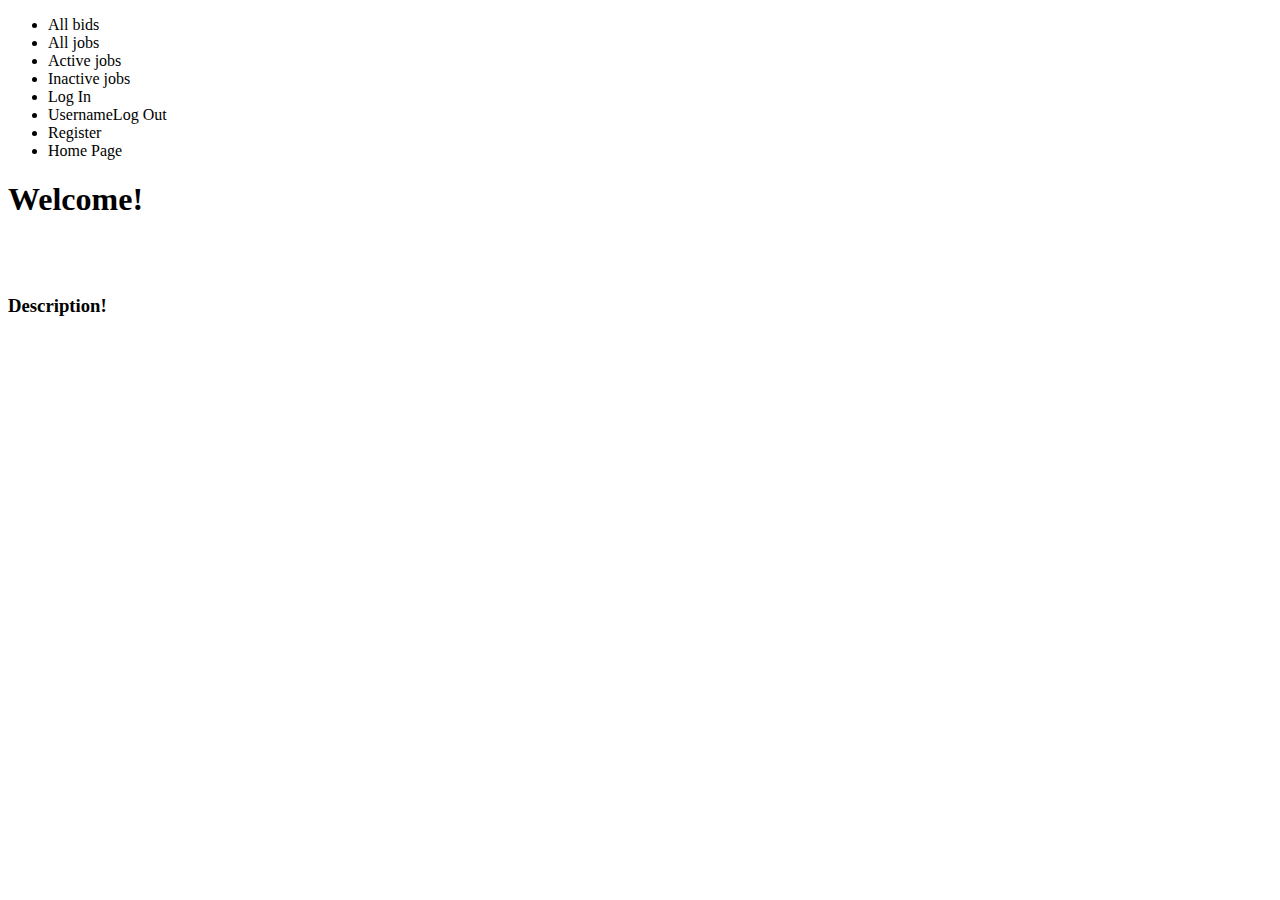
<file: project2AnaYohan/target/classes/templates/index.html>
<!DOCTYPE html>
<html xmlns:th="http://www.thymeleaf.org" xmlns:sec="http://www.thymeleaf.org/thymeleaf-extras-springsecurity3">
<head>
	<link rel="stylesheet" 
		th:href="@{/css/styles.css}" type="text/css"/>
	<link rel="stylesheet" 
		th:href="@{/css/flag-icon-css.css}" type="text/css"/>
	<title>Welcome</title>
	<meta charset="utf-8"/>
</head>
<body>

	<header>
	
		<nav> 
		    <ul id="menu">
				<li><a class="button" th:href="@{'/bids'}"><span th:text="#{bid.allbids}">All bids</span></a></li>
				<li><a class="button" th:href="@{'/jobs'}"><span th:text="#{job.alljobs}">All jobs</span></a></li>
				<li><a class="button" th:href="@{'/activejobs'}"><span th:text="#{job.activejobs}">Active jobs</span></a></li>
				<li><a class="button" th:href="@{'/inactivejobs'}"><span th:text="#{job.inactivejobs}">Inactive jobs</span></a></li>
				<li class="login" sec:authorize="!isAuthenticated()"><a class="button" th:href="@{'/login'}"><span th:text="#{form.login}">Log In</span></a></li>							
				<li class="logout" sec:authorize="isAuthenticated()"><span sec:authentication="name">Username</span><a class="button" th:href="@{'/logout'}"><span th:text="#{form.logout}">Log Out</span></a></li>
				<li sec:authorize="!isAuthenticated()"><a class="button" th:href="@{'/newuser'}"><span th:text="#{form.register}">Register</span></a></li>
				<li sec:authorize="isAuthenticated()"><a class="button" th:href="@{'/user'}"><span th:text="#{form.user}">Home Page</span></a></li>					
			</ul>
		</nav>
	
	</header>
	
	<main>
		<h1><span th:text="#{index.welcome}">Welcome!</span></h1>
		<br>
		<br>
		<h3><span th:text="#{index.description}">Description!</span></h3>
	</main>
	
	<footer>
	<a th:href="@{/?lang=fr}"><i class="flag-icon flag-icon-fr"></i></a>
		<a th:href="@{/?lang=ie}"><i class="flag-icon flag-icon-ie"></i></a>&nbsp;
		<a th:href="@{/?lang=es}"><i class="flag-icon flag-icon-es"></i></a>&nbsp;
		
	</footer>
	
</body>
</html>
</file>
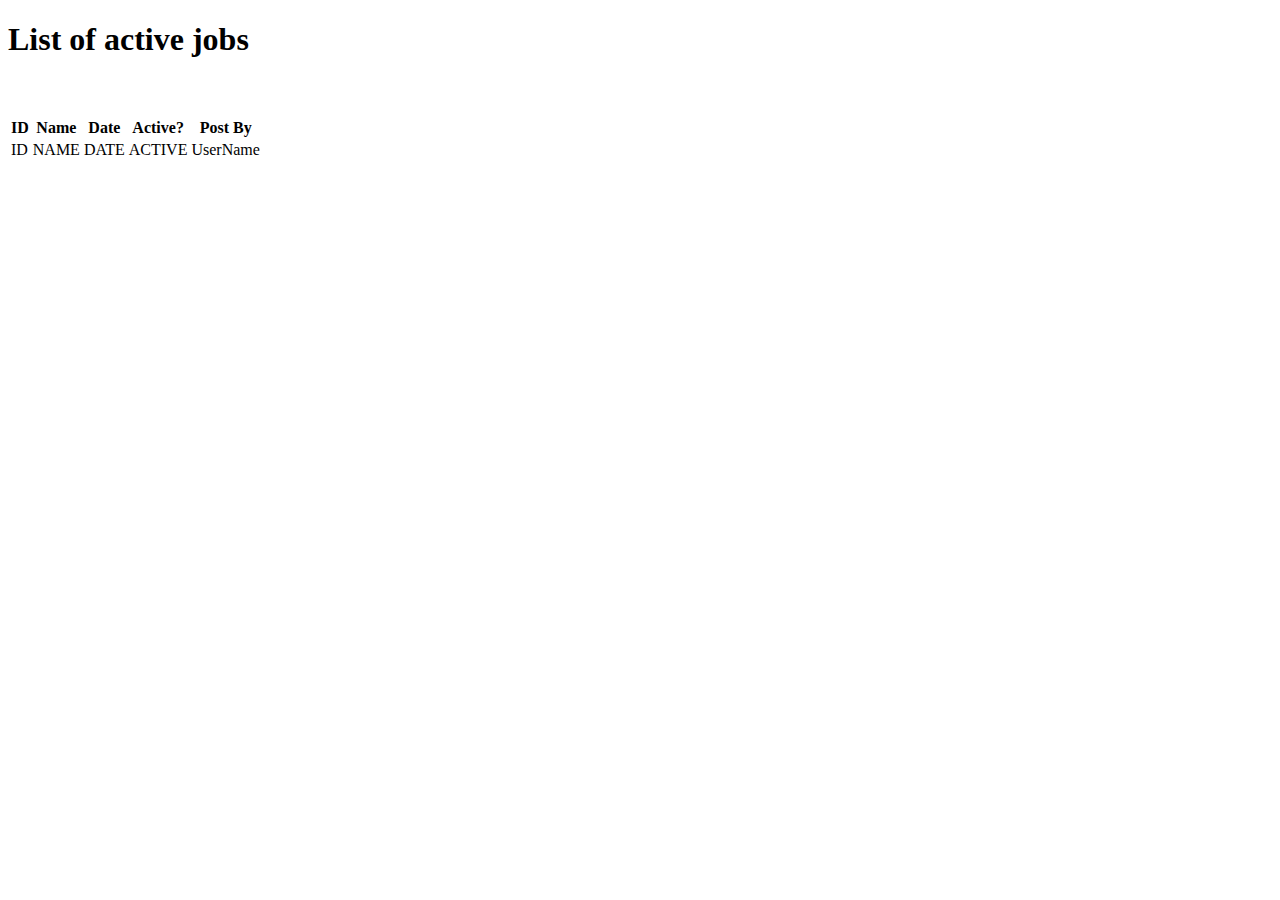
<file: consumingRestAPI/target/classes/templates/activejobs.html>
<!DOCTYPE html>
<html xmlns:th="http://www.thymeleaf.org" xmlns:sec="http://www.thymeleaf.org/thymeleaf-extras-springsecurity3">
	<head>
		<link rel="stylesheet" 
			th:href="@{/css/styles.css}" type="text/css"/>

		<title>Active jobs</title>
		<meta charset="utf-8"/>
	</head>
	<body>
			<h1>List of active jobs</h1>
			<br>
			<br>
			<table>
			<tr>
				<th>ID</th>
				<th>Name</th>
				<th>Date</th>
				<th>Active?</th>
				<th>Post By</th>
			</tr>
			
			<tr th:each="job : ${activejobs}">
				<td th:text="${job.jobId}">ID</td>
				<td th:text="${job.jobName}">NAME</td>
				<td th:text="${job.jobFirstpublished}">DATE</td>
				<td th:text="${job.jobActive}">ACTIVE</td>
				<td th:text="${job.user.userName}">UserName</td>
			</tr>
			</table>
	</body>
</html>
</file>
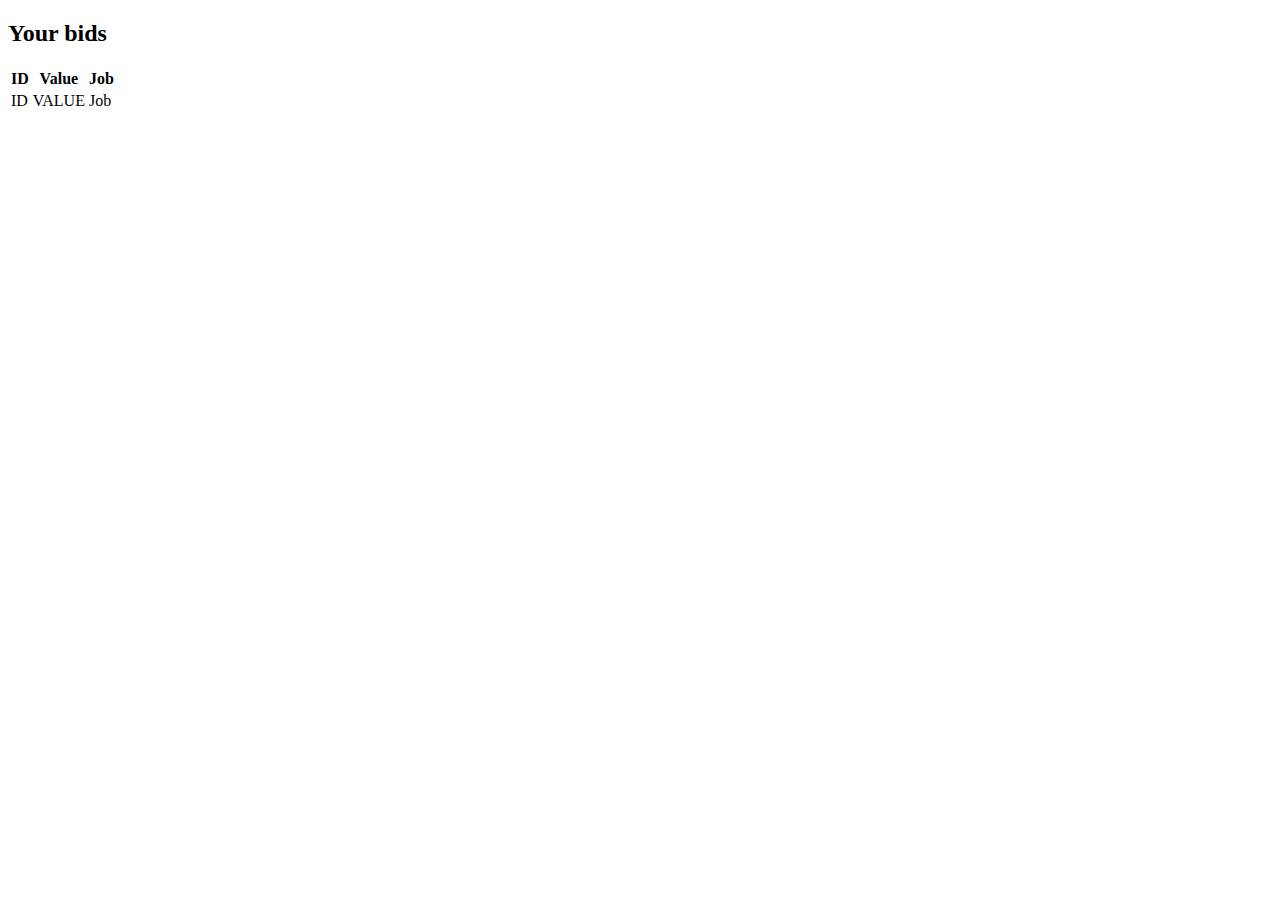
<file: consumingRestAPI/target/classes/templates/bids.html>
<!DOCTYPE html>
<html xmlns:th="http://www.thymeleaf.org" xmlns:sec="http://www.thymeleaf.org/thymeleaf-extras-springsecurity3">
	<head>
		<link rel="stylesheet" 
			th:href="@{/css/styles.css}" type="text/css"/>
		<title>Active jobs</title>
		<meta charset="utf-8"/>
	</head>
	
	<body>
	<h2>Your bids</h2>
			<table>
			<tr>
				<th >ID</th>
				<th >Value</th>
				<th >Job</th>
			</tr>
			
			<tr th:each="bid : ${bids}">
				<td th:text="${bid.bidId}">ID</td>
				<td th:text="${bid.bidValue}">VALUE</td>
				<td th:text="${bid.job.jobName}">Job</td>
			</tr>
			</table>
	</body>
</html>
</file>
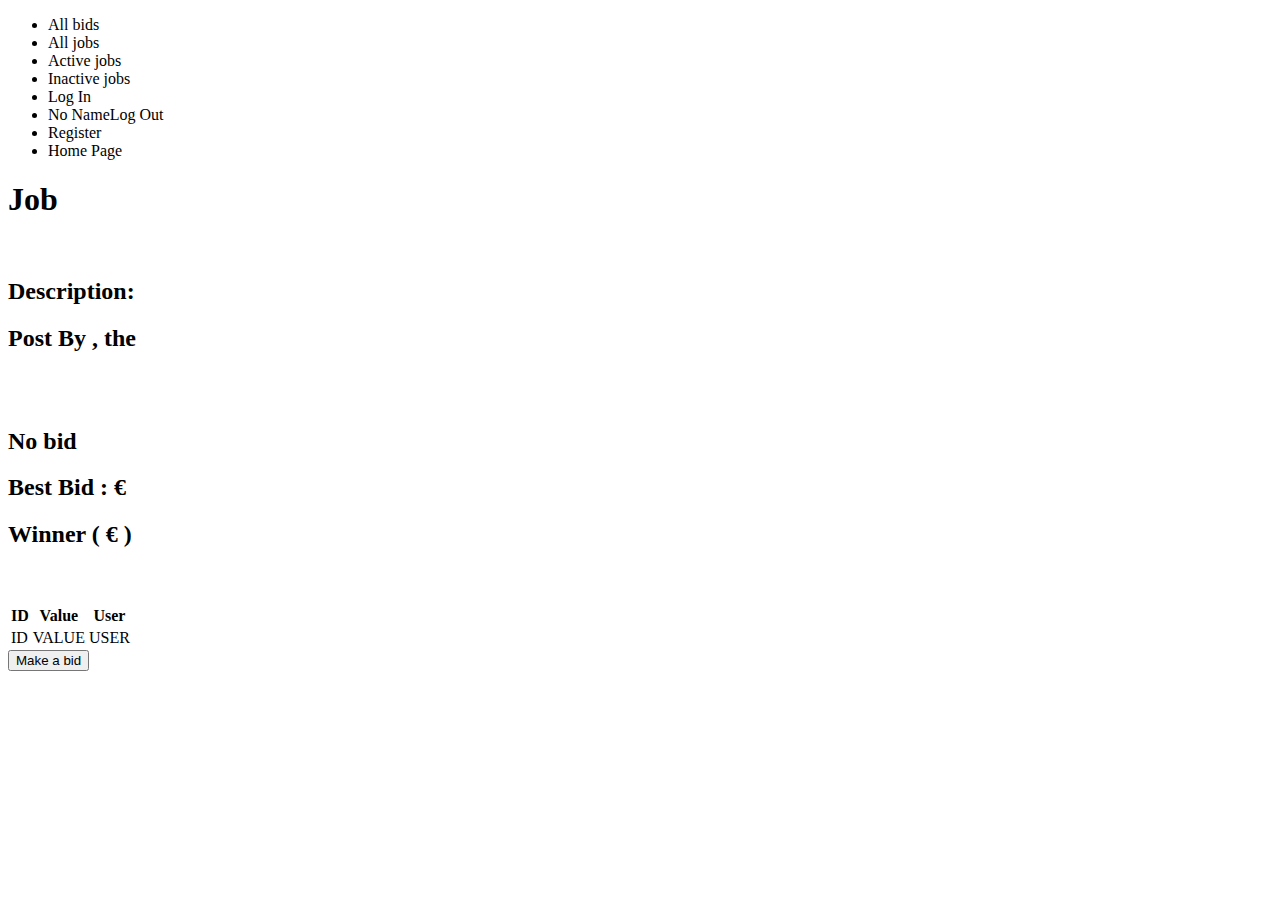
<file: project2AnaYohan/target/classes/templates/job.html>
<!DOCTYPE html>
<html xmlns:th="http://www.thymeleaf.org" xmlns:sec="http://www.thymeleaf.org/thymeleaf-extras-springsecurity3">
<head>
	<link rel="stylesheet" 
		th:href="@{/css/styles.css}" type="text/css"/>
	<link rel="stylesheet" 
		th:href="@{/css/flag-icon-css.css}" type="text/css"/>
	<title>Job Description</title>
	<meta charset="utf-8"/>
</head>
<body>

	<header>
	
		<nav> 
		    <ul id="menu">
				<li><a class="button" th:href="@{'/bids'}"><span th:text="#{bid.allbids}">All bids</span></a></li>
				<li><a class="button" th:href="@{'/jobs'}"><span th:text="#{job.alljobs}">All jobs</span></a></li>
				<li><a class="button" th:href="@{'/activejobs'}"><span th:text="#{job.activejobs}">Active jobs</span></a></li>
				<li><a class="button" th:href="@{'/inactivejobs'}"><span th:text="#{job.inactivejobs}">Inactive jobs</span></a></li>
				<li class="login"sec:authorize="!isAuthenticated()"><a class="button" th:href="@{'/login'}"><span th:text="#{form.login}">Log In</span></a></li>							
				<li sec:authorize="isAuthenticated()"><span sec:authentication="name">No Name</span><a class="buttonLO" th:href="@{'/logout'}"><span th:text="#{form.logout}">Log Out</span></a></li>
				<li sec:authorize="!isAuthenticated()"><a class="button" th:href="@{'/newuser'}"><span th:text="#{form.register}">Register</span></a></li>
				<li sec:authorize="isAuthenticated()"><a class="button" th:href="@{'/user'}"><span th:text="#{form.user}">Home Page</span></a></li>	
			</ul>
		</nav>
	
	</header>
	
	<main>
		<h1><span th:text="#{job.job}">Job</span></h1>
		<h1><span th:text="${job.jobName}"></span></h1>
		<br>
		<h2><span th:text="#{job.description}">Description</span>: </h2>
		<span th:text="${job.jobDescription}"></span>
		<h2><span th:text="#{job.postby}">Post By</span> <span th:text="${job.user.userName}"></span> <span th:text="${job.user.userLastname}"></span>, <span th:text="#{job.the}">the</span> <span th:text="${job.jobFirstpublished}"></span> </h2>
		<br>
		<br>
		<h2 th:if="${nobid}"><span th:text="#{bid.nobid}">No bid</span></h2>
		<h2 th:if="${job.jobActive and !nobid}"><span th:text="#{bid.bestbid}">Best Bid</span> : €<span th:text="${bestbid.bidValue}"></span></h2>
		<h2 th:if="${!job.jobActive and !nobid}"><span th:text="#{job.winner}">Winner</span> <span th:text="${bestbid.user.userName}"></span> ( €<span th:text="${bestbid.bidValue}"></span> )</h2>
		<br>
		<br>
		<table>
		<tr>
			<th th:text="#{bid.id}">ID</th>
			<th th:text="#{bid.value}">Value</th>
			<th th:text="#{bid.user}">User</th>
		</tr>
		
		<tr th:each="bid : ${job.bids}">
			<td th:text="${bid.bidId}">ID</td>
			<td th:text="${bid.bidValue}">VALUE</td>
			<td th:text="${bid.user.userName}">USER</td>
		</tr>
		</table>
		<a th:if="${job.jobActive}" th:href="@{'/user/newbid'}"><button type="button"><span th:text="#{bid.makebid}">Make a bid</span></button></a><br>
	</main>
	
	<footer>
		<a th:href="@{/job?lang=ie}"><i class="flag-icon flag-icon-ie"></i></a>
		<a th:href="@{/job?lang=ie}"><i class="flag-icon flag-icon-es"></i></a>&nbsp;
		<a th:href="@{/job?lang=ie}"><i class="flag-icon flag-icon-fr"></i></a>&nbsp;
	</footer>
	
</body>
</html>
</file>
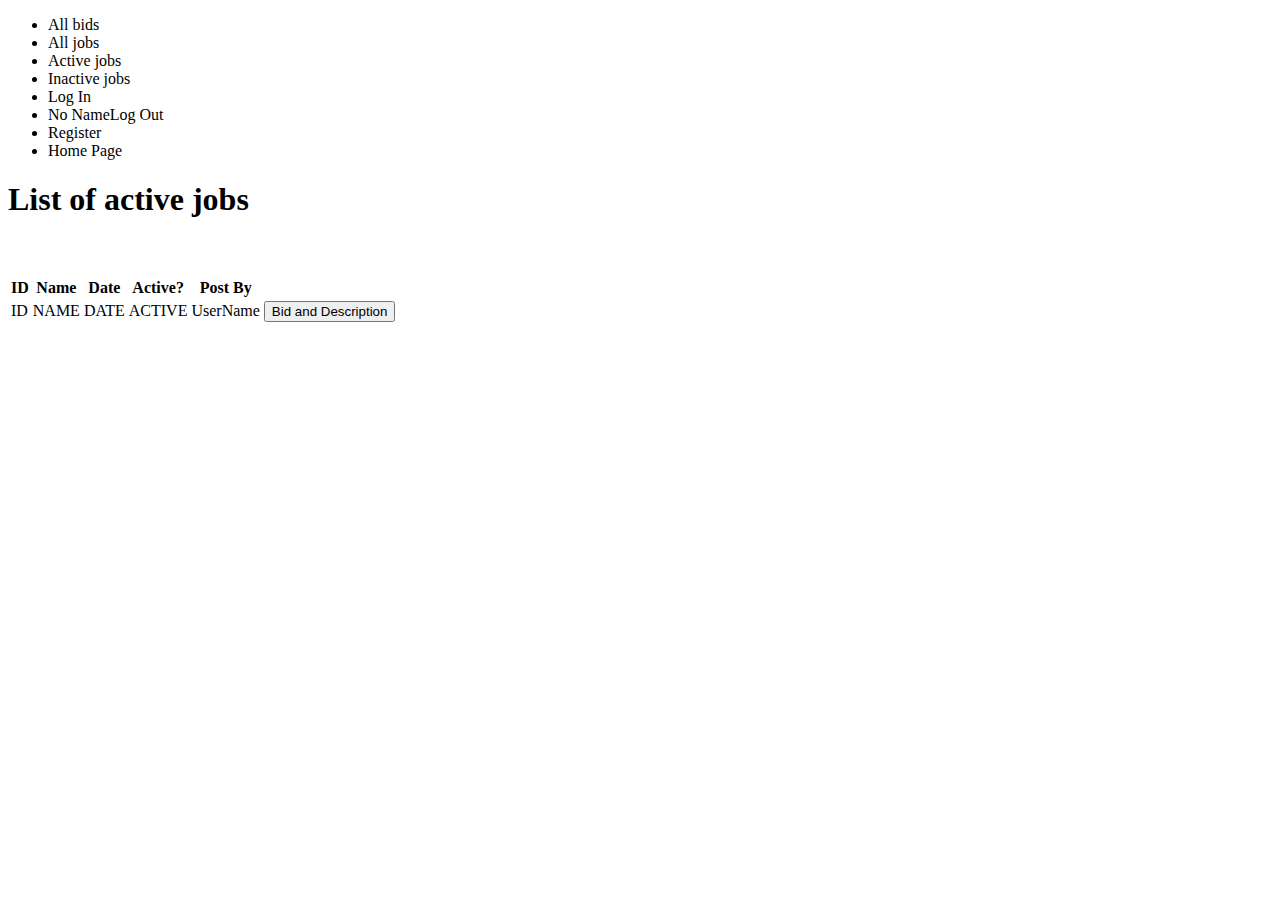
<file: project2AnaYohan/target/classes/templates/list_activejobs.html>
<!DOCTYPE html>
<html xmlns:th="http://www.thymeleaf.org" xmlns:sec="http://www.thymeleaf.org/thymeleaf-extras-springsecurity3">
<head>
	<link rel="stylesheet" 
		th:href="@{/css/styles.css}" type="text/css"/>
	<link rel="stylesheet" 
		th:href="@{/css/flag-icon-css.css}" type="text/css"/>
	<title>Active jobs</title>
	<meta charset="utf-8"/>
</head>
<body>
	<header>
	
		<nav> 
		    <ul id="menu">
				<li><a class="button" th:href="@{'/bids'}"><span th:text="#{bid.allbids}">All bids</span></a></li>
				<li><a class="button" th:href="@{'/jobs'}"><span th:text="#{job.alljobs}">All jobs</span></a></li>
				<li class="selected"><a class="button" th:href="@{'/activejobs'}"><span th:text="#{job.activejobs}">Active jobs</span></a></li>
				<li><a class="button" th:href="@{'/inactivejobs'}"><span th:text="#{job.inactivejobs}">Inactive jobs</span></a></li>
				<li class="login" sec:authorize="!isAuthenticated()"><a class="button" th:href="@{'/login'}"><span th:text="#{form.login}">Log In</span></a></li>							
				<li class="logout" sec:authorize="isAuthenticated()"><span sec:authentication="name">No Name</span><a class="button" th:href="@{'/logout'}"><span th:text="#{form.logout}">Log Out</span></a></li>
				<li sec:authorize="!isAuthenticated()"><a class="button" th:href="@{'/newuser'}"><span th:text="#{form.register}">Register</span></a></li>
				<li sec:authorize="isAuthenticated()"><a class="button" th:href="@{'/user'}"><span th:text="#{form.user}">Home Page</span></a></li>	
					
			</ul>
		</nav>
	
	</header>
	
	<main>
		<h1><span th:text="#{job.activejobs}">List of active jobs</span></h1>
		<br>
		<br>
		<table>
		<tr>
			<th th:text="#{job.id}">ID</th>
			<th th:text="#{job.name}">Name</th>
			<th th:text="#{job.date}">Date</th>
			<th th:text="#{job.active}">Active?</th>
			<th th:text="#{job.postby}">Post By</th>
		</tr>
		
		<tr th:each="job : ${jobs}">
			<td th:text="${job.jobId}">ID</td>
			<td th:text="${job.jobName}">NAME</td>
			<td th:text="${job.jobFirstpublished}">DATE</td>
			<td th:text="${job.jobActive}">ACTIVE</td>
			<td th:text="${job.user.userName}">UserName</td>
			<td><a th:href="@{'/job/' + ${job.jobId}}"><button type="button"><span th:text="#{job.button}">Bid and Description</span></button></a></td>
		</tr>
		</table>
	</main>
	
	<footer>
		<a th:href="@{/activejobs/?lang=es}"><i class="flag-icon flag-icon-es"></i></a>&nbsp;
		<a th:href="@{/activejobs/?lang=fr}"><i class="flag-icon flag-icon-fr"></i></a>&nbsp;
		<a th:href="@{/activejobs/?lang=ie}"><i class="flag-icon flag-icon-ie"></i></a>
	</footer>
</body>
</html>
</file>
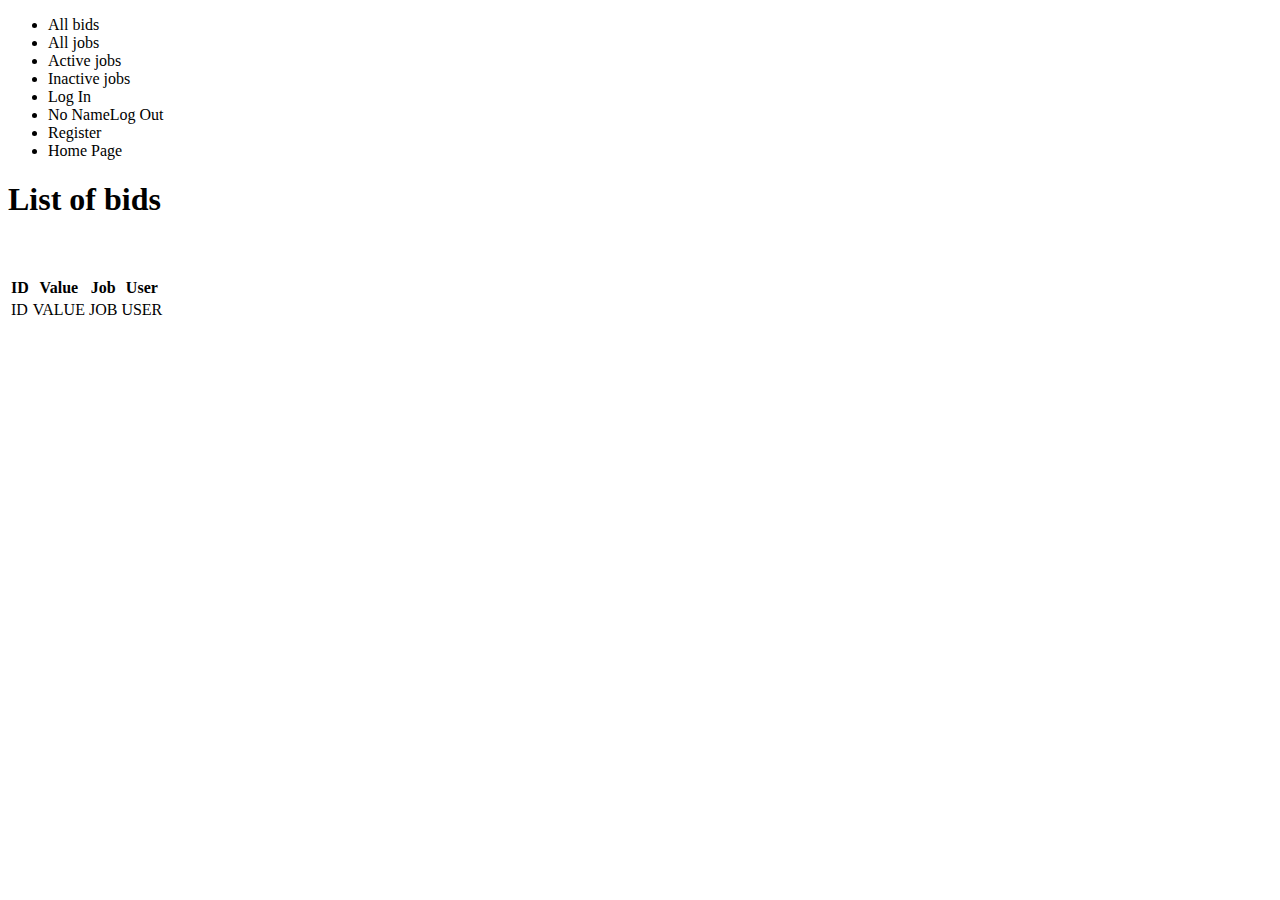
<file: project2AnaYohan/target/classes/templates/list_bids.html>
<!DOCTYPE html>
<html xmlns:th="http://www.thymeleaf.org" xmlns:sec="http://www.thymeleaf.org/thymeleaf-extras-springsecurity3">
<head>
	<link rel="stylesheet" 
		th:href="@{/css/styles.css}" type="text/css"/>
	<link rel="stylesheet" 
		th:href="@{/css/flag-icon-css.css}" type="text/css"/>
	<title>Bids</title>
	<meta charset="utf-8"/>
</head>
<body>

	<header>
	
		<nav> 
		    <ul id="menu">
				<li class="selected"><a class="button" th:href="@{'/bids'}"><span th:text="#{bid.allbids}">All bids</span></a></li>
				<li><a class="button" th:href="@{'/jobs'}"><span th:text="#{job.alljobs}">All jobs</span></a></li>
				<li><a class="button" th:href="@{'/activejobs'}"><span th:text="#{job.activejobs}">Active jobs</span></a></li>
				<li><a class="button" th:href="@{'/inactivejobs'}"><span th:text="#{job.inactivejobs}">Inactive jobs</span></a></li>
				<li class="login" sec:authorize="!isAuthenticated()"><a class="button" th:href="@{'/login'}"><span th:text="#{form.login}">Log In</span></a></li>							
				<li class="logout" sec:authorize="isAuthenticated()"><span sec:authentication="name">No Name</span><a class="button" th:href="@{'/logout'}"><span th:text="#{form.logout}">Log Out</span></a></li>
				<li sec:authorize="!isAuthenticated()"><a class="button" th:href="@{'/newuser'}"><span th:text="#{form.register}">Register</span></a></li>
				<li sec:authorize="isAuthenticated()"><a class="button" th:href="@{'/user'}"><span th:text="#{form.user}">Home Page</span></a></li>		
			</ul>
		</nav>
	
	</header>
	
	<main>
		<h1><span th:text="#{bid.listbids}">List of bids</span></h1>
		<br>
		<br>
		<table>
		<tr>
			<th th:text="#{bid.id}">ID</th>
			<th th:text="#{bid.value}">Value</th>
			<th th:text="#{bid.job}">Job</th>
			<th th:text="#{bid.user}">User</th>
		</tr>
		
		<tr th:each="bid : ${bids}">
			<td th:text="${bid.bidId}">ID</td>
			<td th:text="${bid.bidValue}">VALUE</td>
			<td th:text="${bid.job.jobName}">JOB</td>
			<td th:text="${bid.user.userName}">USER</td>
		</tr>
		</table>
	</main>
	
	<footer>
		<a th:href="@{/bids/?lang=es}"><i class="flag-icon flag-icon-es"></i></a>&nbsp;
		<a th:href="@{/bids/?lang=fr}"><i class="flag-icon flag-icon-fr"></i></a>&nbsp;
		<a th:href="@{/bids/?lang=ie}"><i class="flag-icon flag-icon-ie"></i></a>
	</footer>
</body>
</html>
</file>
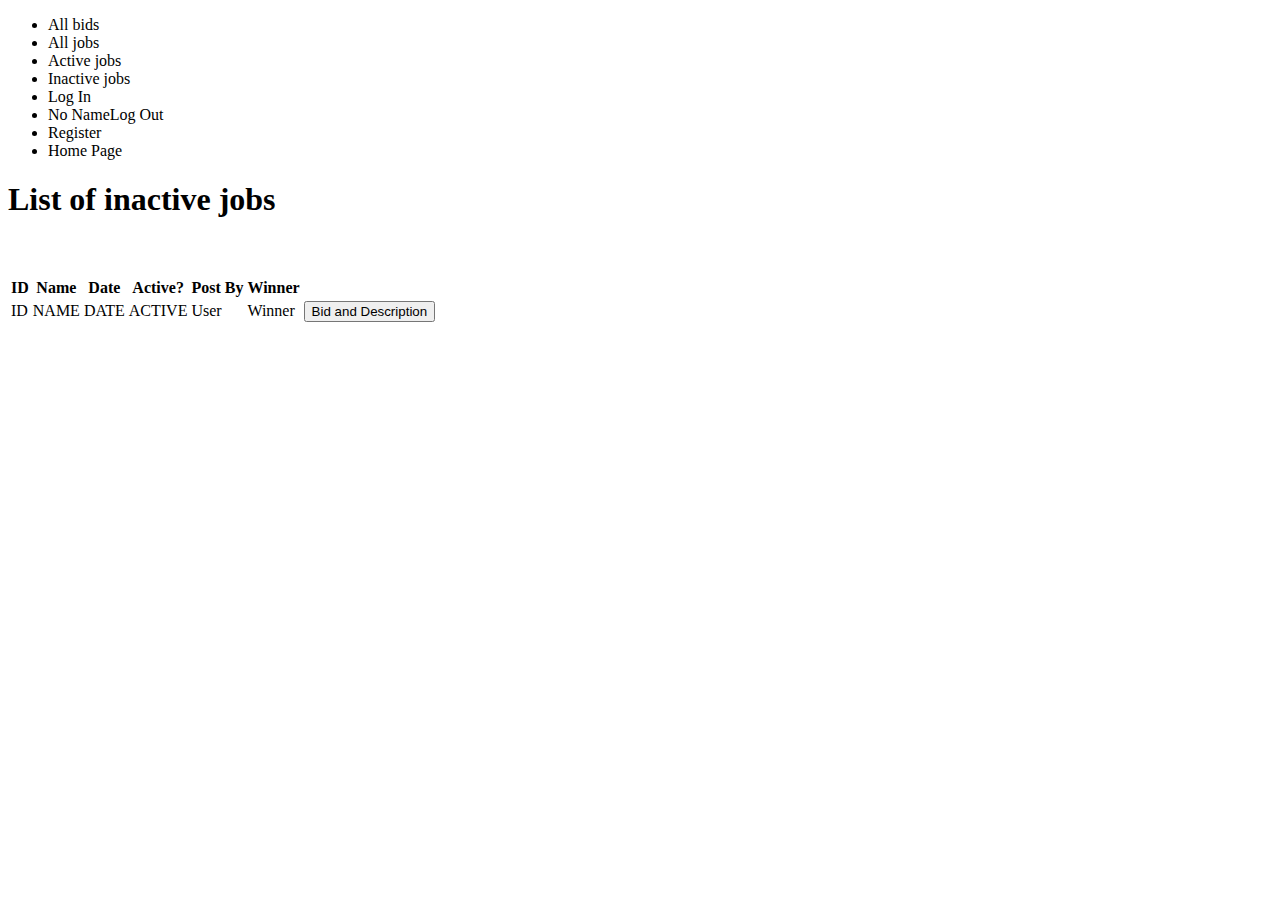
<file: project2AnaYohan/target/classes/templates/list_inactivejobs.html>
<!DOCTYPE html>
<html xmlns:th="http://www.thymeleaf.org" xmlns:sec="http://www.thymeleaf.org/thymeleaf-extras-springsecurity3">
<head>
	<link rel="stylesheet" 
		th:href="@{/css/styles.css}" type="text/css"/>
	<link rel="stylesheet" 
		th:href="@{/css/flag-icon-css.css}" type="text/css"/>
	<title>Inactive jobs</title>
	<meta charset="utf-8"/>
</head>
<body>

	<header>
	
		<nav> 
		    <ul id="menu">
				<li><a class="button" th:href="@{'/bids'}"><span th:text="#{bid.allbids}">All bids</span></a></li>
				<li><a class="button" th:href="@{'/jobs'}"><span th:text="#{job.alljobs}">All jobs</span></a></li>
				<li><a class="button" th:href="@{'/activejobs'}"><span th:text="#{job.activejobs}">Active jobs</span></a></li>
				<li class="selected"><a class="button" th:href="@{'/inactivejobs'}"><span th:text="#{job.inactivejobs}">Inactive jobs</span></a></li>
				<li class="login" sec:authorize="!isAuthenticated()"><a class="button" th:href="@{'/login'}"><span th:text="#{form.login}">Log In</span></a></li>							
				<li class="logout" sec:authorize="isAuthenticated()"><span sec:authentication="name">No Name</span><a class="button" th:href="@{'/logout'}"><span th:text="#{form.logout}">Log Out</span></a></li>
				<li sec:authorize="!isAuthenticated()"><a class="button" th:href="@{'/newuser'}"><span th:text="#{form.register}">Register</span></a></li>
				<li sec:authorize="isAuthenticated()"><a class="button" th:href="@{'/user'}"><span th:text="#{form.user}">Home Page</span></a></li>	
					
			</ul>
		</nav>
	
	</header>
	
	<main>
		<h1><span th:text="#{job.inactivejobs}">List of inactive jobs</span></h1>
		<br>
		<br>
		<table>
		<tr>
			<th th:text="#{job.id}">ID</th>
			<th th:text="#{job.name}">Name</th>
			<th th:text="#{job.date}">Date</th>
			<th th:text="#{job.active}">Active?</th>
			<th th:text="#{job.postby}">Post By</th>
			<th th:text="#{job.winner}">Winner</th>
		</tr>
		
		<tr th:each="job : ${jobs}">
			<td th:text="${job.jobId}">ID</td>
			<td th:text="${job.jobName}">NAME</td>
			<td th:text="${job.jobFirstpublished}">DATE</td>
			<td th:text="${job.jobActive}">ACTIVE</td>
			<td th:text="${job.user.userName}">User</td>
			<td th:text="${job.winner}">Winner</td>
			<td><a th:href="@{'/job/' + ${job.jobId}}"><button type="button"><span th:text="#{job.button}">Bid and Description</span></button></a></td>
		</tr>
		</table>
	</main>
	
	<footer>
		<a th:href="@{/inactivejobs/?lang=es}"><i class="flag-icon flag-icon-es"></i></a>&nbsp;
		<a th:href="@{/inactivejobs/?lang=fr}"><i class="flag-icon flag-icon-fr"></i></a>&nbsp;
		<a th:href="@{/inactivejobs/?lang=ie}"><i class="flag-icon flag-icon-ie"></i></a>
	</footer>
</body>
</html>
</file>
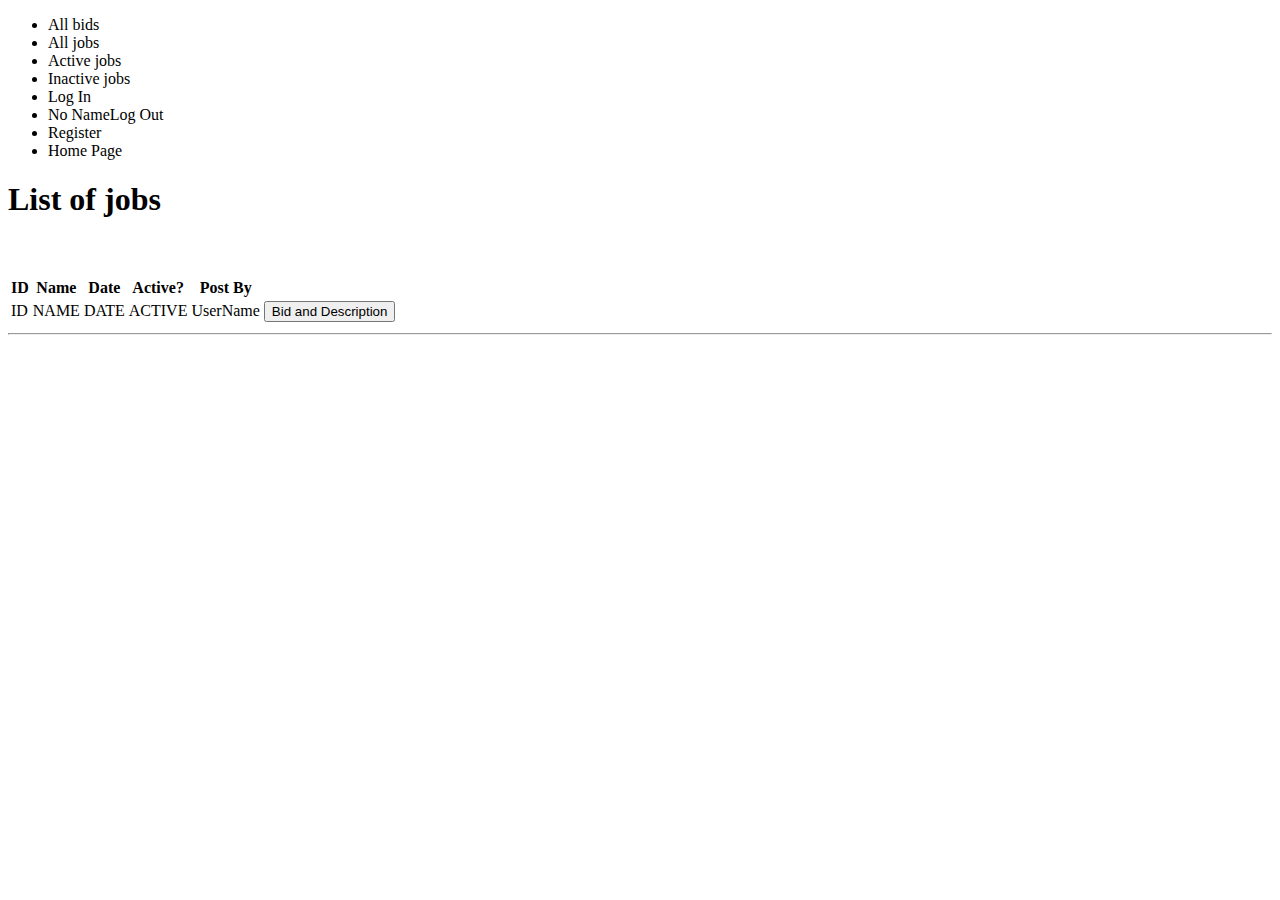
<file: project2AnaYohan/target/classes/templates/list_jobs.html>
<!DOCTYPE html>
<html xmlns:th="http://www.thymeleaf.org" xmlns:sec="http://www.thymeleaf.org/thymeleaf-extras-springsecurity3">
<head>
	<link rel="stylesheet" 
		th:href="@{/css/styles.css}" type="text/css"/>
	<link rel="stylesheet" 
		th:href="@{/css/flag-icon-css.css}" type="text/css"/>
	<title>List of jobs</title>
	<meta charset="utf-8"/>
</head>
<body>
	<header>
	
		<nav> 
		    <ul id="menu">
				<li><a class="button" th:href="@{'/bids'}"><span th:text="#{bid.allbids}">All bids</span></a></li>
				<li class="selected"><a class="button" th:href="@{'/jobs'}"><span th:text="#{job.alljobs}">All jobs</span></a></li>
				<li><a class="button" th:href="@{'/activejobs'}"><span th:text="#{job.activejobs}">Active jobs</span></a></li>
				<li><a class="button" th:href="@{'/inactivejobs'}"><span th:text="#{job.inactivejobs}">Inactive jobs</span></a></li>
				<li class="login" sec:authorize="!isAuthenticated()"><a class="button" th:href="@{'/login'}"><span th:text="#{form.login}">Log In</span></a></li>							
				<li class="logout" sec:authorize="isAuthenticated()"><span sec:authentication="name">No Name</span><a class="button" th:href="@{'/logout'}"><span th:text="#{form.logout}">Log Out</span></a></li>
				<li sec:authorize="!isAuthenticated()"><a class="button" th:href="@{'/newuser'}"><span th:text="#{form.register}">Register</span></a></li>
				<li sec:authorize="isAuthenticated()"><a class="button" th:href="@{'/user'}"><span th:text="#{form.user}">Home Page</span></a></li>		
			</ul>
		</nav>
	
	</header>
	
	<main>
		<h1><span th:text="#{job.jobs}">List of jobs</span></h1>
		<br>
		<br>
		<table>
		<tr>
			<th th:text="#{job.id}">ID</th>
			<th th:text="#{job.name}">Name</th>
			<th th:text="#{job.date}">Date</th>
			<th th:text="#{job.active}">Active?</th>
			<th th:text="#{job.postby}">Post By</th>
		</tr>
		
		<tr th:each="job : ${jobs}">
			<td th:text="${job.jobId}">ID</td>
			<td th:text="${job.jobName}">NAME</td>
			<td th:text="${job.jobFirstpublished}">DATE</td>
			<td th:text="${job.jobActive}">ACTIVE</td>
			<td th:text="${job.user.userName}">UserName</td>
			<td><a th:href="@{'/job/' + ${job.jobId}}"><button type="button"><span th:text="#{job.button}">Bid and Description</span></button></a></td>
		</tr>
		</table>
	</main>
	
	<footer>
	<hr>
	<p>
		<a th:href="@{/jobs/?lang=es}"><i class="flag-icon flag-icon-es"></i></a>&nbsp;
		<a th:href="@{/jobs/?lang=fr}"><i class="flag-icon flag-icon-fr"></i></a>&nbsp;
		<a th:href="@{/jobs/?lang=ie}"><i class="flag-icon flag-icon-ie"></i></a>
	</p>
	</footer>
</body>
</html>
</file>
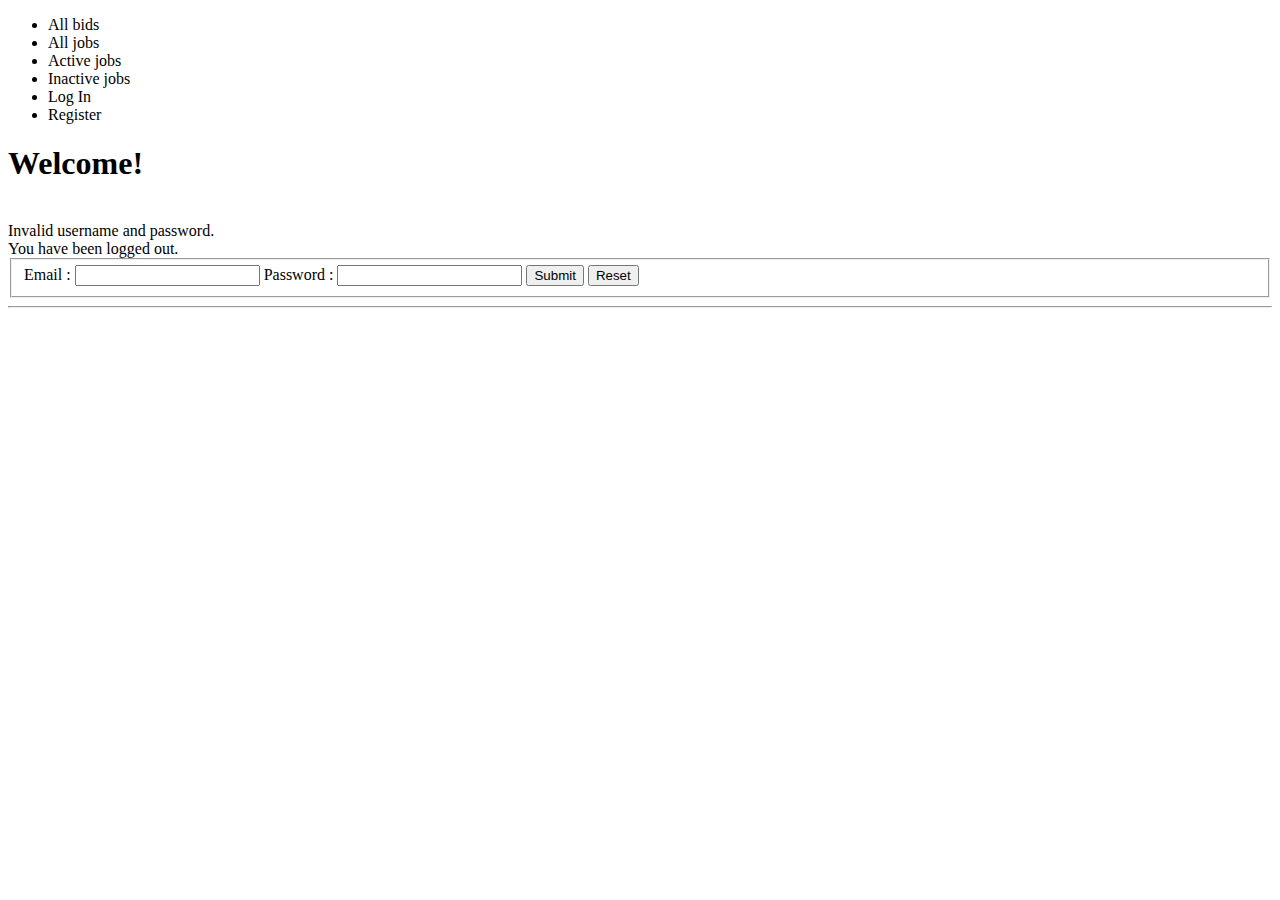
<file: project2AnaYohan/target/classes/templates/login.html>
<!DOCTYPE html>
<html xmlns:th="http://www.thymeleaf.org" xmlns:sec="http://www.thymeleaf.org/thymeleaf-extras-springsecurity3">
<head>
	<link rel="stylesheet" 
		th:href="@{/css/styles.css}" type="text/css"/>
	<link rel="stylesheet" 
		th:href="@{/css/flag-icon-css.css}" type="text/css"/>
	<title>Welcome</title>
	<meta charset="utf-8"/>
</head>
<body>

	<header>
	
		<nav> 
		    <ul id="menu">
				<li><a class="button" th:href="@{'/bids'}"><span th:text="#{bid.allbids}">All bids</span></a></li>
				<li><a class="button" th:href="@{'/jobs'}"><span th:text="#{job.alljobs}">All jobs</span></a></li>
				<li><a class="button" th:href="@{'/activejobs'}"><span th:text="#{job.activejobs}">Active jobs</span></a></li>
				<li><a class="button" th:href="@{'/inactivejobs'}"><span th:text="#{job.inactivejobs}">Inactive jobs</span></a></li>
				<li class="selected" sec:authorize="!isAuthenticated()"><a class="button" th:href="@{'/login'}"><span th:text="#{form.login}">Log In</span></a></li>
				<li sec:authorize="!isAuthenticated()"><a class="button" th:href="@{'/newuser'}"><span th:text="#{form.register}">Register</span></a></li>
			</ul>
		</nav>
	
	</header>
	
	<main>
		<h1><span th:text="#{index.welcome}">Welcome!</span></h1><br>
		<div class="login-page">
			<div class="form">
				<div class="error" th:if="${param.error}"><span th:text="#{param.error}">Invalid username and password.</span></div>
				<div class="error" th:if="${param.logout}"><span th:text="#{param.logout}">You have been logged out.</span></div>
				<fieldset class="form-style">
					<form class="login-form" method="post" th:action="@{/login}">
						<label><span th:text="#{form.email}">Email : </span><input type="email" name="email"/></label>
						<label><span th:text="#{form.password}">Password : </span> <input type="password" name="password"/></label>
						<input type="submit" th:value="#{form.login}"/>
						<input type="reset" th:value="#{form.cancel}">
					</form>
				</fieldset>
			</div>
		</div>
	</main>
	
	<footer>
	<hr>
		<a th:href="@{/?lang=ie}"><i class="flag-icon flag-icon-ie"></i></a>&nbsp;
		<a th:href="@{/?lang=es}"><i class="flag-icon flag-icon-es"></i></a>&nbsp;
		<a th:href="@{/?lang=fr}"><i class="flag-icon flag-icon-fr"></i></a>
	</footer>
	
</body>
</html>
</file>
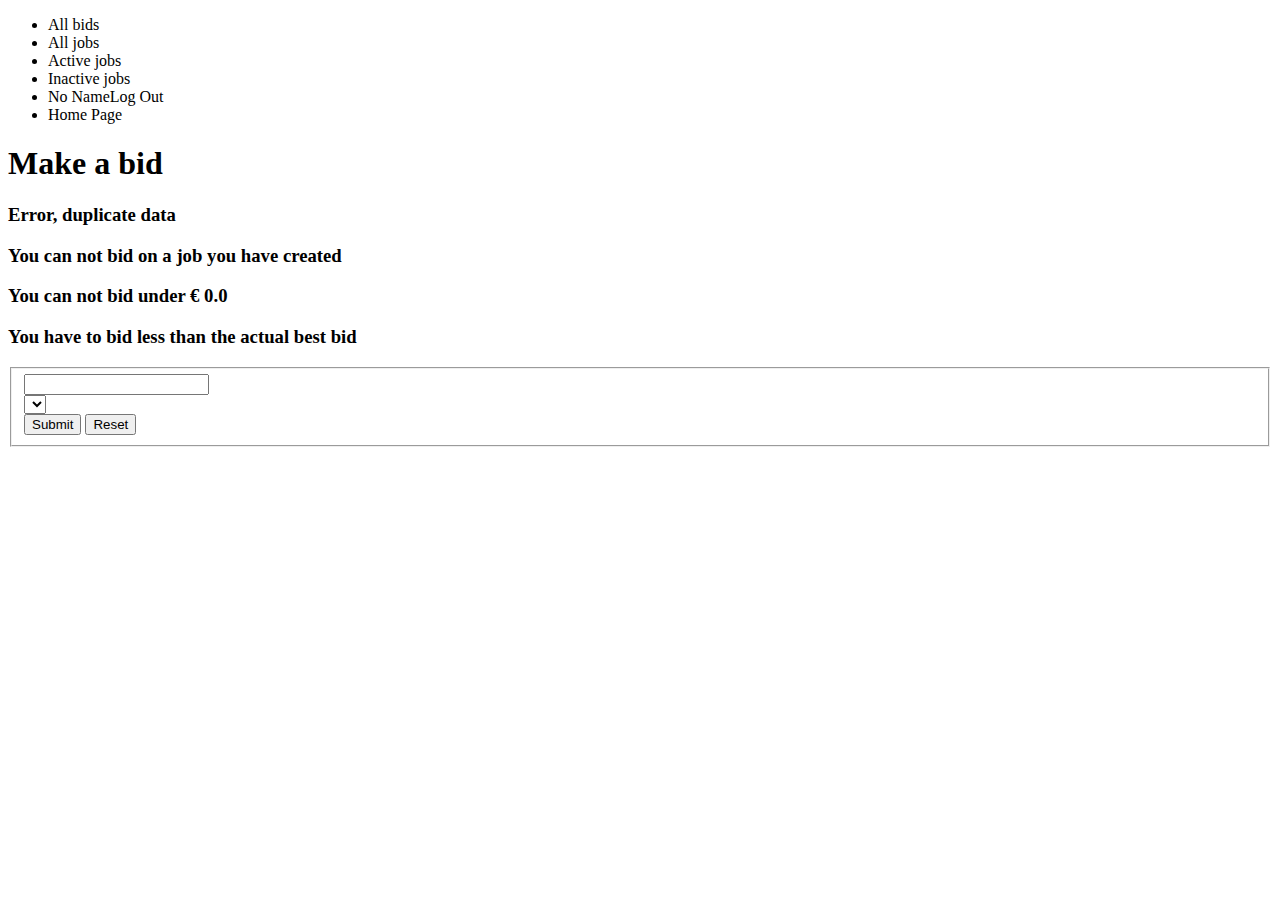
<file: project2AnaYohan/target/classes/templates/newbid.html>
<!DOCTYPE html>
<html xmlns:th="http://www.thymeleaf.org" xmlns:sec="http://www.thymeleaf.org/thymeleaf-extras-springsecurity3">
	<head>
		<link rel="stylesheet" 
			th:href="@{/css/styles.css}" type="text/css"/>
		<link rel="stylesheet" 
			th:href="@{/css/flag-icon-css.css}" type="text/css"/>
		<title>New Bid</title>
		<meta charset="utf-8"/>
	</head>
	<body>
	
		<header>
	
		<nav> 
		    <ul id="menu">
				<li><a class="button" th:href="@{'/bids'}"><span th:text="#{bid.allbids}">All bids</span></a></li>
				<li><a class="button" th:href="@{'/jobs'}"><span th:text="#{job.alljobs}">All jobs</span></a></li>
				<li><a class="button" th:href="@{'/activejobs'}"><span th:text="#{job.activejobs}">Active jobs</span></a></li>
				<li><a class="button" th:href="@{'/inactivejobs'}"><span th:text="#{job.inactivejobs}">Inactive jobs</span></a></li>						
				<li class="logout" sec:authorize="isAuthenticated()"><span sec:authentication="name">No Name</span><a class="button" th:href="@{'/logout'}"><span th:text="#{form.logout}">Log Out</span></a></li>
				<li class="selected" sec:authorize="isAuthenticated()"><a class="button" th:href="@{'/user'}"><span th:text="#{form.user}">Home Page</span></a></li>					
			</ul>
		</nav>
	
	</header>
		
		<main>
			<h1><span th:text="#{bid.makebid}">Make a bid</span></h1>
			<h3 class="error" th:if="${duplicate}"><span th:text="#{bid.duplicate}">Error, duplicate data</span></h3>
			<h3 class="error" th:if="${ownjob}"><span th:text="#{bid.ownJob}">You can not bid on a job you have created</span></h3>
			<h3 class="error" th:if="${valuezero}"><span th:text="#{bid.valuezero}">You can not bid under € 0.0</span></h3>
			<h3 class="error" th:if="${lessvalue}"><span th:text="#{bid.lessvalue}">You have to bid less than the actual best bid</span></h3>
			
			<fieldset class="form-style">
				<form method="post" th:action="@{'/user/newbid'}" th:object="${bidForm}">
					<label for="bidValue" th:text="#{bid.value}" ></label>
					<input id="bidValue" type="number" th:field="*{bidValue}"/>
					<br>
					<label for="job" th:text="#{job.choose}" ></label>
					<select th:field="*{jobId}">
						<option th:each="job: ${jobs}" th:text="${job.jobName}" th:value="${job.jobId}"/>
					</select>
					<br>
					<input type="submit" th:value="#{bid.add}"/>
					<input type="reset" th:value="#{form.cancel}">
				</form>
			</fieldset>
		</main>
		
		<footer>
			<a th:href="@{/user/newbid?lang=ie}"><i class="flag-icon flag-icon-ie"></i></a>&nbsp;
			<a th:href="@{/user/newbid?lang=es}"><i class="flag-icon flag-icon-es"></i></a>&nbsp;
			<a th:href="@{/user/newbid?lang=fr}"><i class="flag-icon flag-icon-fr"></i></a>
		</footer>
	</body>
</html>
</file>
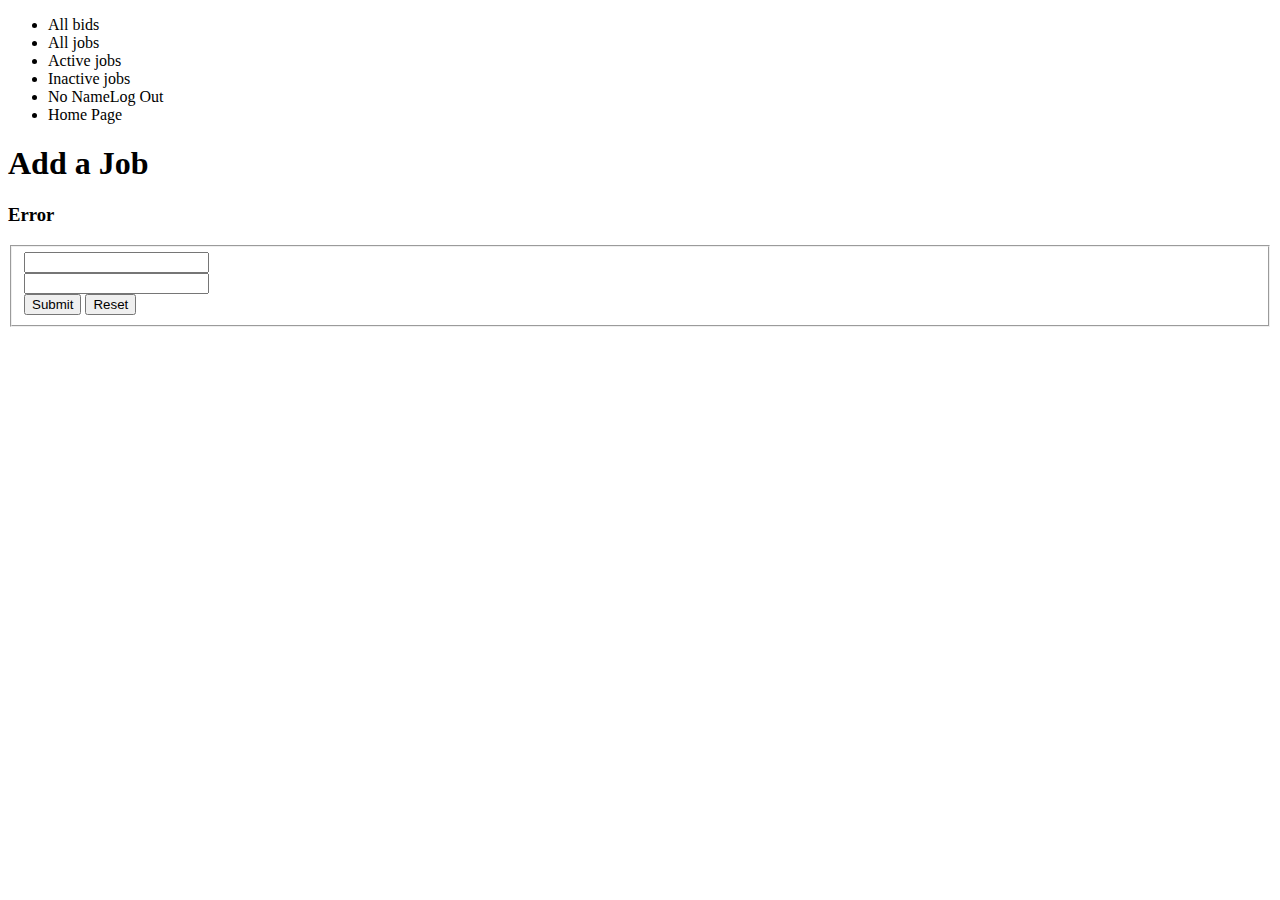
<file: project2AnaYohan/target/classes/templates/newjob.html>
<!DOCTYPE html>
<html xmlns:th="http://www.thymeleaf.org" xmlns:sec="http://www.thymeleaf.org/thymeleaf-extras-springsecurity3">
	<head>
		<link rel="stylesheet" 
			th:href="@{/css/styles.css}" type="text/css"/>
		<link rel="stylesheet" 
			th:href="@{/css/flag-icon-css.css}" type="text/css"/>
		<title>New Job</title>
		<meta charset="utf-8"/>
	</head>
	<body>
		
		<header>
	
		<nav> 
		    <ul id="menu">
				<li><a class="button" th:href="@{'/bids'}"><span th:text="#{bid.allbids}">All bids</span></a></li>
				<li><a class="button" th:href="@{'/jobs'}"><span th:text="#{job.alljobs}">All jobs</span></a></li>
				<li><a class="button" th:href="@{'/activejobs'}"><span th:text="#{job.activejobs}">Active jobs</span></a></li>
				<li><a class="button" th:href="@{'/inactivejobs'}"><span th:text="#{job.inactivejobs}">Inactive jobs</span></a></li>					
				<li class="logout" sec:authorize="isAuthenticated()"><span sec:authentication="name">No Name</span><a class="button" th:href="@{'/logout'}"><span th:text="#{form.logout}">Log Out</span></a></li>
				<li sec:authorize="isAuthenticated()"><a class="button" th:href="@{'/user'}"><span th:text="#{form.user}">Home Page</span></a></li>		
			</ul>
		</nav>
	
	</header>
		
		<main>
			<h1><span th:text="#{job.addjob}">Add a Job</span></h1>
			<h3 class="error" th:if="${duplicate}" th:text="">Error</h3>
			<fieldset class="form-style">
				<form method="post" th:action="@{'/user/newjob'}" th:object="${jobForm}">
					<label for="jobName" th:text="#{job.name}"></label>
					<input id="jobName" type="text" th:field="*{jobName}"/>
					<br>
					<label for="jobDescription" th:text="#{job.description}" ></label>
					<input id="jobDescription" type="text" th:field="*{jobDescription}"/>
					<br>
					<input type="submit" th:value="#{job.add}"/>
					<input type="reset" th:value="#{form.cancel}">
				</form>
			</fieldset>
		</main>
		
		<footer>
			<a th:href="@{/user/newjob?lang=ie}"><i class="flag-icon flag-icon-ie"></i></a>&nbsp;
			<a th:href="@{/user/newjob?lang=es}"><i class="flag-icon flag-icon-es"></i></a>&nbsp;
			<a th:href="@{/user/newjob?lang=fr}"><i class="flag-icon flag-icon-fr"></i></a>
		</footer>
	</body>
</html>
</file>
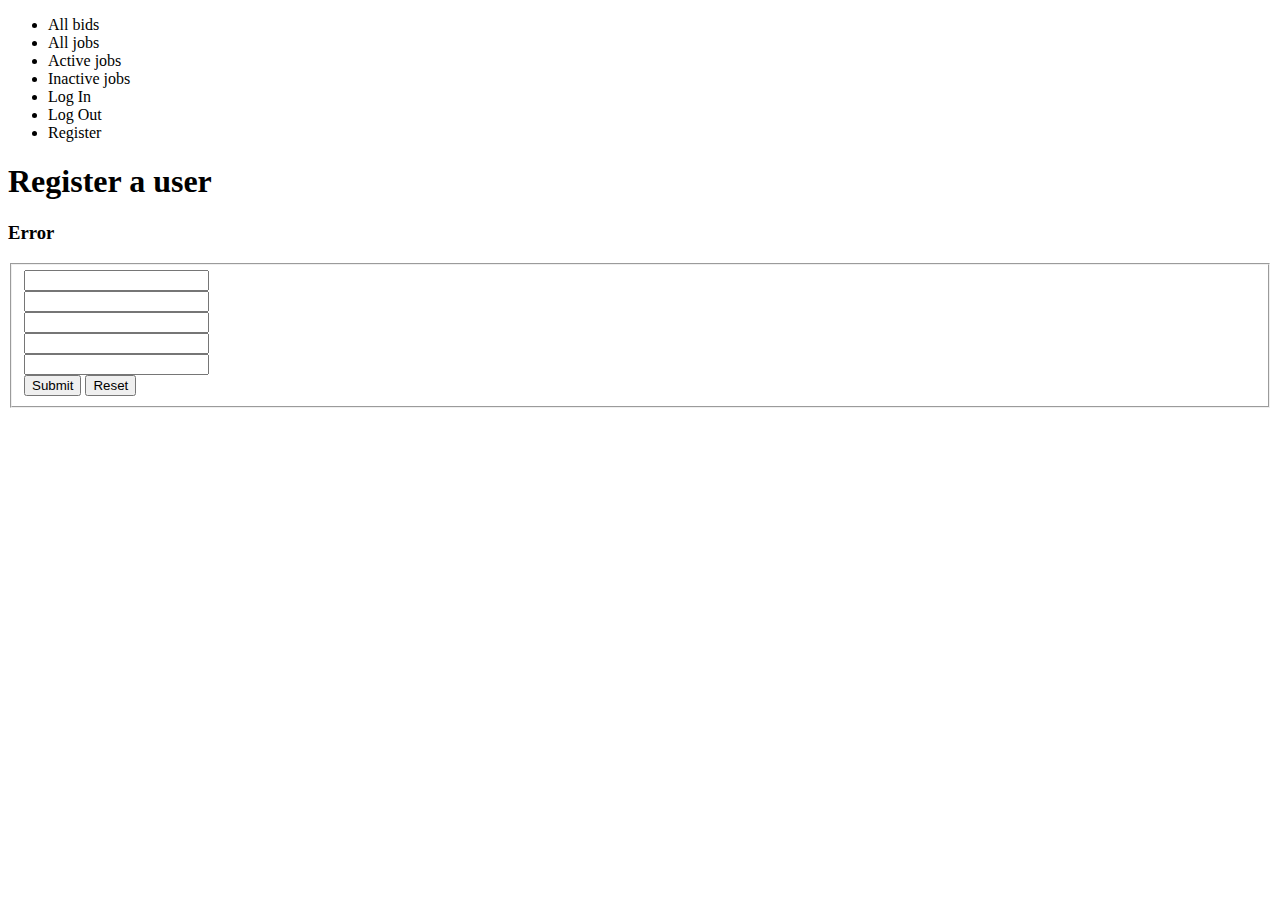
<file: project2AnaYohan/target/classes/templates/newuser.html>
<!DOCTYPE html>
<html xmlns:th="http://www.thymeleaf.org" xmlns:sec="http://www.thymeleaf.org/thymeleaf-extras-springsecurity3">
	<head>
		<link rel="stylesheet" 
			th:href="@{/css/styles.css}" type="text/css"/>
		<link rel="stylesheet" 
			th:href="@{/css/flag-icon-css.css}" type="text/css"/>
		<title>Registration</title>
		<meta charset="utf-8"/>
	</head>
	<body>
	
	<header>
	
		<nav> 
		    <ul id="menu">
				<li><a class="button" th:href="@{'/bids'}"><span th:text="#{bid.allbids}">All bids</span></a></li>
				<li><a class="button" th:href="@{'/jobs'}"><span th:text="#{job.alljobs}">All jobs</span></a></li>
				<li><a class="button" th:href="@{'/activejobs'}"><span th:text="#{job.activejobs}">Active jobs</span></a></li>
				<li><a class="button" th:href="@{'/inactivejobs'}"><span th:text="#{job.inactivejobs}">Inactive jobs</span></a></li>
				<li class="login" sec:authorize="!isAuthenticated()"><a class="button" th:href="@{'/login'}"><span th:text="#{form.login}">Log In</span></a></li>							
				<li class="logout" sec:authorize="isAuthenticated()"><a class="button" th:href="@{'/logout'}"><span th:text="#{form.logout}">Log Out</span></a></li>
				<li class="selected" sec:authorize="!isAuthenticated()"><a class="button" th:href="@{'/newuser'}"><span th:text="#{form.register}">Register</span></a></li>
			</ul>
		</nav>
	</header>
		
		<main>
			<h1><span th:text="#{user.registeruser}">Register a user</span></h1>
			
			<h3 class="error" th:if="${duplicate}" th:text="#{user.duplicate}">Error</h3>
			
			<fieldset class="form-style">
				<form method="post" th:action="@{/newuser}" th:object="${userForm}">
					<label for="userName" th:text="#{user.name}" ></label>
					<input id="userName" type="text" th:field="*{userName}" required/>
					<br>
					<label for="userLastname" th:text="#{user.lastname}" ></label>
					<input id="userLastname" type="text" th:field="*{userLastname}" required/>
					<br>
					<label for="userEmail" th:text="#{user.email}" ></label>
					<input id="userEmail" type="email" th:field="*{userEmail}" required/>
					<br>
					<label for="userPassword" th:text="#{user.password}" ></label>
					<input id="userPassword" type="password" th:field="*{userPassword}" pattern=".{8,}" required />
					<br>
					<label for="userPhone" th:text="#{user.phone}" ></label>
					<input id="userPhone" type="number" th:field="*{userPhone}" required/>
					<br>
					<input type="submit" th:value="#{user.add}"/>
					<input type="reset" th:value="#{form.cancel}">
				</form>
			</fieldset>
		</main>
		
		<footer>
			<a th:href="@{/newuser?lang=ie}"><i class="flag-icon flag-icon-ie"></i></a>&nbsp;
			<a th:href="@{/newuser?lang=es}"><i class="flag-icon flag-icon-es"></i></a>&nbsp;
			<a th:href="@{/newuser?lang=fr}"><i class="flag-icon flag-icon-fr"></i></a>
		</footer>
	</body>
</html>
</file>
